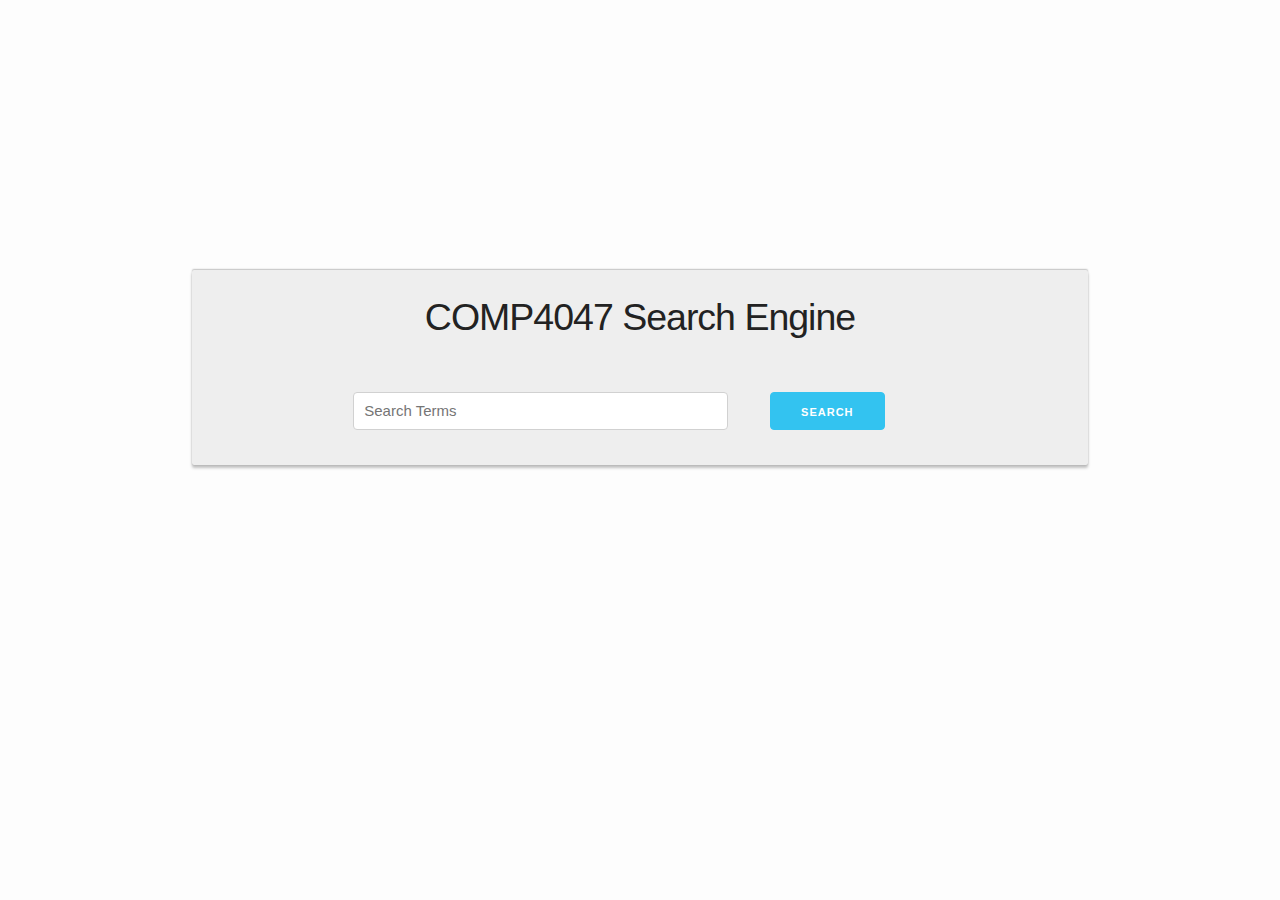
<file: htdocs/index.html>
<!doctype html>

<html>

<head>
  <title>COMP4047 Search Engine</title>
  <link rel="stylesheet" href="style.css" />
  <link rel="stylesheet" href="skeleton.css" />
  <link rel="stylesheet" href="normalize.css" />
</head>

<body>
  <div class="fullscreen background" style="background-image:url('https://pixabay.com/static/uploads/photo/2016/05/26/14/04/skyline-1417229_1280.jpg');background-size: cover;" >
  <div class="overlay">
    <div class="center" style="text-align:center;">
      <section id="title" class="u-full-width">
        <div class="container centered">
          <div class="twelve columns">
            <div class="container centered">
          <div class="twelve columns">
            <h1>COMP4047 Search Engine</h1>
          </div>
        </div>
        </div>
        </div>
      </section>
      <br>
      <section>
        <div class="container centered">
          <div class="twelve columns">
            <form name="input" action="/cgi-bin/search.py" method="post">
              <div class="container centered">
                  <input class="eight columns" placeholder="Search Terms" id="exampleEmailInput" type="text" name="query">
                  <input class="button button-primary" type="submit" value="Search">
            </div>
            </form>
          </div>
        </div>
      </section>
    </div>
  </div>

</div>
</body>

</html>
</file>
<file: htdocs/style.css>
/* background setup */
.background {
    background-repeat:no-repeat;
    /* custom background-position */
    background-position:50% 50%;
    /* ie8- graceful degradation */
    background-position:50% 50%\9 !important;
}

/* fullscreen setup */
html, body {
    /* give this to all tags from html to .fullscreen */
    height:100%;
}
.fullscreen,
.content-a {
    width:100%;
    height:100%;
    overflow:hidden;
}
.fullscreen.overflow,
.fullscreen.overflow .content-a {
    height:auto;
    min-height:100%;
}

/* content centering styles */
.content-a {
	display:table;
}
.content-b {
	display:table-cell;
    position:relative;
	vertical-align:middle;
	text-align:center;
}

/* visual styles */
body{
    margin:0;
    font-family:sans-serif;
    font-size:28px;
    line-height:100px;
	  color:#ffffff;
}

.center {
  width: 70%;
  margin: 0 auto;
  vertical-align: center;
  position: relative;
  top: 30%;
  margin-left: 15%;
  margin-right: 15%;
  line-height: 1.75em;
  border-radius: 2px;
  box-shadow: 0 .2em .2em 0 rgba(0, 0, 0, 0.24), 0 -.01em .1em 0 rgba(0, 0, 0, 0.24);
  background-color: #EEEEEE
}

.center-no-card {
  width: 70%;
  margin: 0 auto;
  padding-bottom: 1em;
  vertical-align: center;
}

.overlay {
  background-color: rgba(238, 238, 238, 0.1);
  height: 100%;
}
</file>
<file: htdocs/skeleton.css>
/*
* Skeleton V2.0.4
* Copyright 2014, Dave Gamache
* www.getskeleton.com
* Free to use under the MIT license.
* http://www.opensource.org/licenses/mit-license.php
* 12/29/2014
*/


/* Table of contents
––––––––––––––––––––––––––––––––––––––––––––––––––
- Grid
- Base Styles
- Typography
- Links
- Buttons
- Forms
- Lists
- Code
- Tables
- Spacing
- Utilities
- Clearing
- Media Queries
*/


/* Grid
–––––––––––––––––––––––––––––––––––––––––––––––––– */
.container {
  position: relative;
  width: 100%;
  max-width: 960px;
  margin: 0 auto;
  padding: 0 20px;
  box-sizing: border-box; }
.column,
.columns {
  width: 100%;
  float: left;
  box-sizing: border-box; }

/* For devices larger than 400px */
@media (min-width: 400px) {
  .container {
    width: 85%;
    padding: 0; }
}

/* For devices larger than 550px */
@media (min-width: 550px) {
  .container {
    width: 80%; }
  .column,
  .columns {
    margin-left: 4%; }
  .column:first-child,
  .columns:first-child {
    margin-left: 0; }

  .one.column,
  .one.columns                    { width: 4.66666666667%; }
  .two.columns                    { width: 13.3333333333%; }
  .three.columns                  { width: 22%;            }
  .four.columns                   { width: 30.6666666667%; }
  .five.columns                   { width: 39.3333333333%; }
  .six.columns                    { width: 48%;            }
  .seven.columns                  { width: 56.6666666667%; }
  .eight.columns                  { width: 65.3333333333%; }
  .nine.columns                   { width: 74.0%;          }
  .ten.columns                    { width: 82.6666666667%; }
  .eleven.columns                 { width: 91.3333333333%; }
  .twelve.columns                 { width: 100%; margin-left: 0; }

  .one-third.column               { width: 30.6666666667%; }
  .two-thirds.column              { width: 65.3333333333%; }

  .one-half.column                { width: 48%; }

  /* Offsets */
  .offset-by-one.column,
  .offset-by-one.columns          { margin-left: 8.66666666667%; }
  .offset-by-two.column,
  .offset-by-two.columns          { margin-left: 17.3333333333%; }
  .offset-by-three.column,
  .offset-by-three.columns        { margin-left: 26%;            }
  .offset-by-four.column,
  .offset-by-four.columns         { margin-left: 34.6666666667%; }
  .offset-by-five.column,
  .offset-by-five.columns         { margin-left: 43.3333333333%; }
  .offset-by-six.column,
  .offset-by-six.columns          { margin-left: 52%;            }
  .offset-by-seven.column,
  .offset-by-seven.columns        { margin-left: 60.6666666667%; }
  .offset-by-eight.column,
  .offset-by-eight.columns        { margin-left: 69.3333333333%; }
  .offset-by-nine.column,
  .offset-by-nine.columns         { margin-left: 78.0%;          }
  .offset-by-ten.column,
  .offset-by-ten.columns          { margin-left: 86.6666666667%; }
  .offset-by-eleven.column,
  .offset-by-eleven.columns       { margin-left: 95.3333333333%; }

  .offset-by-one-third.column,
  .offset-by-one-third.columns    { margin-left: 34.6666666667%; }
  .offset-by-two-thirds.column,
  .offset-by-two-thirds.columns   { margin-left: 69.3333333333%; }

  .offset-by-one-half.column,
  .offset-by-one-half.columns     { margin-left: 52%; }

}


/* Base Styles
–––––––––––––––––––––––––––––––––––––––––––––––––– */
/* NOTE
html is set to 62.5% so that all the REM measurements throughout Skeleton
are based on 10px sizing. So basically 1.5rem = 15px :) */
html {
  font-size: 62.5%; }
body {
  font-size: 1.5em; /* currently ems cause chrome bug misinterpreting rems on body element */
  line-height: 1.6;
  font-weight: 400;
  font-family: "Raleway", "HelveticaNeue", "Helvetica Neue", Helvetica, Arial, sans-serif;
  color: #222; }


/* Typography
–––––––––––––––––––––––––––––––––––––––––––––––––– */
h1, h2, h3, h4, h5, h6 {
  margin-top: 0;
  margin-bottom: 2rem;
  font-weight: 300; }
h1 { font-size: 4.0rem; line-height: 1.2;  letter-spacing: -.1rem;}
h2 { font-size: 3.6rem; line-height: 1.25; letter-spacing: -.1rem; }
h3 { font-size: 3.0rem; line-height: 1.3;  letter-spacing: -.1rem; }
h4 { font-size: 2.4rem; line-height: 1.35; letter-spacing: -.08rem; }
h5 { font-size: 1.8rem; line-height: 1.5;  letter-spacing: -.05rem; }
h6 { font-size: 1.5rem; line-height: 1.6;  letter-spacing: 0; }

/* Larger than phablet */
@media (min-width: 550px) {
  h1 { font-size: 5.0rem; }
  h2 { font-size: 4.2rem; }
  h3 { font-size: 3.6rem; }
  h4 { font-size: 3.0rem; }
  h5 { font-size: 2.4rem; }
  h6 { font-size: 1.5rem; }
}

p {
  margin-top: 0; }


/* Links
–––––––––––––––––––––––––––––––––––––––––––––––––– */
a {
  color: #1EAEDB; }
a:hover {
  color: #0FA0CE; }


/* Buttons
–––––––––––––––––––––––––––––––––––––––––––––––––– */
.button,
button,
input[type="submit"],
input[type="reset"],
input[type="button"] {
  display: inline-block;
  height: 38px;
  padding: 0 30px;
  color: #555;
  text-align: center;
  font-size: 11px;
  font-weight: 600;
  line-height: 38px;
  letter-spacing: .1rem;
  text-transform: uppercase;
  text-decoration: none;
  white-space: nowrap;
  background-color: transparent;
  border-radius: 4px;
  border: 1px solid #bbb;
  cursor: pointer;
  box-sizing: border-box; }
.button:hover,
button:hover,
input[type="submit"]:hover,
input[type="reset"]:hover,
input[type="button"]:hover,
.button:focus,
button:focus,
input[type="submit"]:focus,
input[type="reset"]:focus,
input[type="button"]:focus {
  color: #333;
  border-color: #888;
  outline: 0; }
.button.button-primary,
button.button-primary,
input[type="submit"].button-primary,
input[type="reset"].button-primary,
input[type="button"].button-primary {
  color: #FFF;
  background-color: #33C3F0;
  border-color: #33C3F0; }
.button.button-primary:hover,
button.button-primary:hover,
input[type="submit"].button-primary:hover,
input[type="reset"].button-primary:hover,
input[type="button"].button-primary:hover,
.button.button-primary:focus,
button.button-primary:focus,
input[type="submit"].button-primary:focus,
input[type="reset"].button-primary:focus,
input[type="button"].button-primary:focus {
  color: #FFF;
  background-color: #1EAEDB;
  border-color: #1EAEDB; }


/* Forms
–––––––––––––––––––––––––––––––––––––––––––––––––– */
input[type="email"],
input[type="number"],
input[type="search"],
input[type="text"],
input[type="tel"],
input[type="url"],
input[type="password"],
textarea,
select {
  height: 38px;
  padding: 6px 10px; /* The 6px vertically centers text on FF, ignored by Webkit */
  background-color: #fff;
  border: 1px solid #D1D1D1;
  border-radius: 4px;
  box-shadow: none;
  box-sizing: border-box; }
/* Removes awkward default styles on some inputs for iOS */
input[type="email"],
input[type="number"],
input[type="search"],
input[type="text"],
input[type="tel"],
input[type="url"],
input[type="password"],
textarea {
  -webkit-appearance: none;
     -moz-appearance: none;
          appearance: none; }
textarea {
  min-height: 65px;
  padding-top: 6px;
  padding-bottom: 6px; }
input[type="email"]:focus,
input[type="number"]:focus,
input[type="search"]:focus,
input[type="text"]:focus,
input[type="tel"]:focus,
input[type="url"]:focus,
input[type="password"]:focus,
textarea:focus,
select:focus {
  border: 1px solid #33C3F0;
  outline: 0; }
label,
legend {
  display: block;
  margin-bottom: .5rem;
  font-weight: 600; }
fieldset {
  padding: 0;
  border-width: 0; }
input[type="checkbox"],
input[type="radio"] {
  display: inline; }
label > .label-body {
  display: inline-block;
  margin-left: .5rem;
  font-weight: normal; }


/* Lists
–––––––––––––––––––––––––––––––––––––––––––––––––– */
ul {
  list-style: circle inside; }
ol {
  list-style: decimal inside; }
ol, ul {
  padding-left: 0;
  margin-top: 0; }
ul ul,
ul ol,
ol ol,
ol ul {
  margin: 1.5rem 0 1.5rem 3rem;
  font-size: 90%; }
li {
  margin-bottom: 1rem; }


/* Code
–––––––––––––––––––––––––––––––––––––––––––––––––– */
code {
  padding: .2rem .5rem;
  margin: 0 .2rem;
  font-size: 90%;
  white-space: nowrap;
  background: #F1F1F1;
  border: 1px solid #E1E1E1;
  border-radius: 4px; }
pre > code {
  display: block;
  padding: 1rem 1.5rem;
  white-space: pre; }


/* Tables
–––––––––––––––––––––––––––––––––––––––––––––––––– */
th,
td {
  padding: 12px 15px;
  text-align: left;
  border-bottom: 1px solid #E1E1E1; }
th:first-child,
td:first-child {
  padding-left: 0; }
th:last-child,
td:last-child {
  padding-right: 0; }


/* Spacing
–––––––––––––––––––––––––––––––––––––––––––––––––– */
button,
.button {
  margin-bottom: 1rem; }
input,
textarea,
select,
fieldset {
  margin-bottom: 1.5rem; }
pre,
blockquote,
dl,
figure,
table,
p,
ul,
ol,
form {
  margin-bottom: 2.5rem; }


/* Utilities
–––––––––––––––––––––––––––––––––––––––––––––––––– */
.u-full-width {
  width: 100%;
  box-sizing: border-box; }
.u-max-full-width {
  max-width: 100%;
  box-sizing: border-box; }
.u-pull-right {
  float: right; }
.u-pull-left {
  float: left; }


/* Misc
–––––––––––––––––––––––––––––––––––––––––––––––––– */
hr {
  margin-top: 3rem;
  margin-bottom: 3.5rem;
  border-width: 0;
  border-top: 1px solid #E1E1E1; }


/* Clearing
–––––––––––––––––––––––––––––––––––––––––––––––––– */

/* Self Clearing Goodness */
.container:after,
.row:after,
.u-cf {
  content: "";
  display: table;
  clear: both; }


/* Media Queries
–––––––––––––––––––––––––––––––––––––––––––––––––– */
/*
Note: The best way to structure the use of media queries is to create the queries
near the relevant code. For example, if you wanted to change the styles for buttons
on small devices, paste the mobile query code up in the buttons section and style it
there.
*/


/* Larger than mobile */
@media (min-width: 400px) {}

/* Larger than phablet (also point when grid becomes active) */
@media (min-width: 550px) {}

/* Larger than tablet */
@media (min-width: 750px) {}

/* Larger than desktop */
@media (min-width: 1000px) {}

/* Larger than Desktop HD */
@media (min-width: 1200px) {}
</file>
